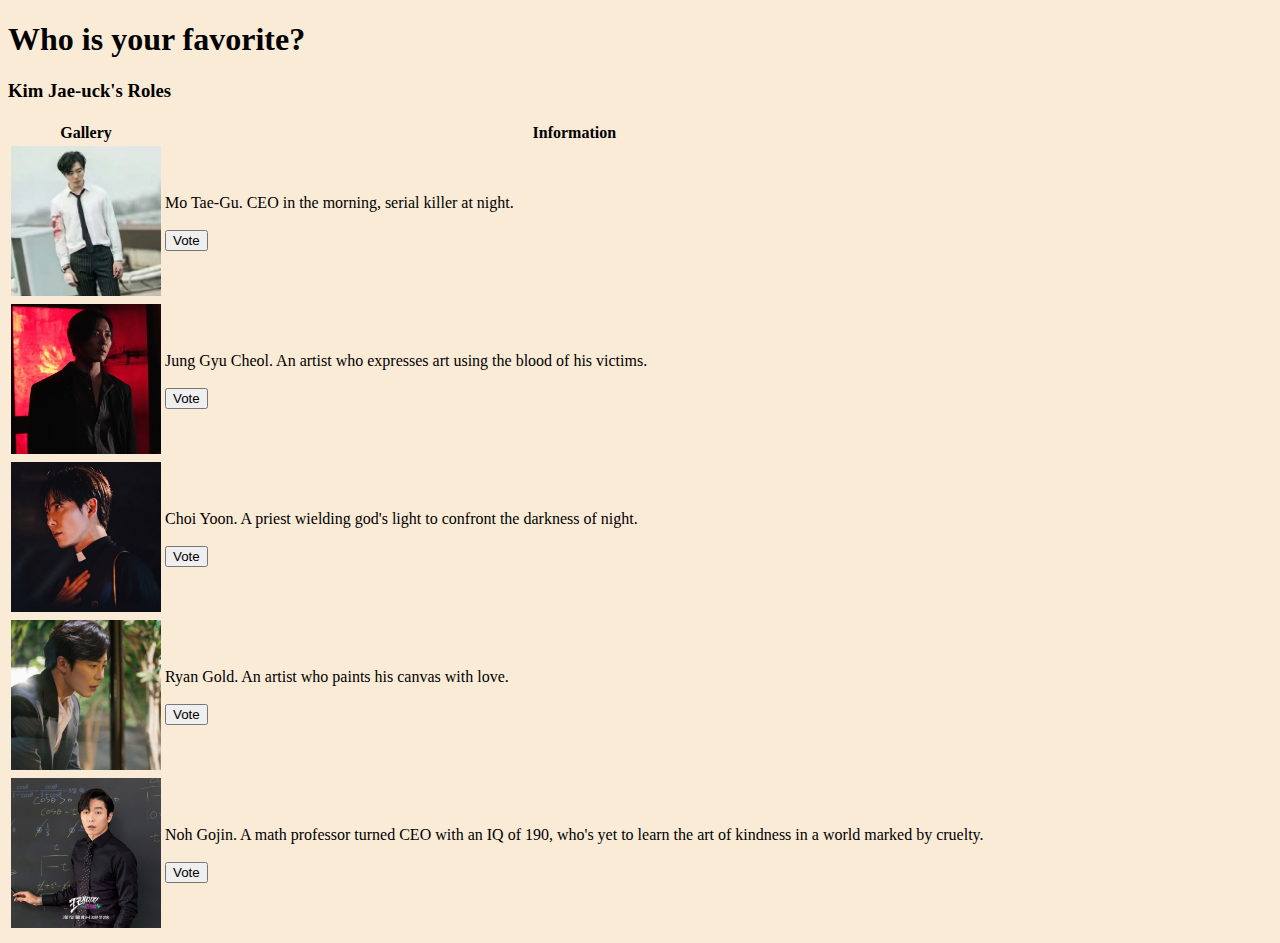
<file: index.html>
<!DOCTYPE html>
<html lang="en">
	<head>
		<link rel="stylesheet" type="text/css" href="ex1.css">
		<meta charset="utf-8">
		<meta name= "viewport" content="width-device-width, initial-scale=1">
		<link href="https://cdn.jsdelivr.net/npm/bootstrap@5.3.2/dist/css/bootstrap.min.css" rel="stylesheet" integrity="
		sha384-T3c6CoIi6uLrA9TneNEoa7RxnatzjcDSCmG1MXxSR1GAsXEV/Dwwykc2MPK8M2HN" crossorigin="anonymous">

		<style>
			#one{
				width: 150px;
				length: 150px;
			}

			#two{
				width:150px;
				length:150px;
			}
		</style>


	</head>
	<body>
		<div class="container-fluid bg-dark text-center text-white p-5">
			<h1>Who is your favorite?</h1>
		</div>

		</div>
		<div class="container mt-3 bg-dark text-white">
		<h3>Kim Jae-uck's Roles</h3>
		<table class="table table-hover table-dark text-center table-bordered">
			<thead>
				<tr>
					<th>Gallery</th>
					<th>Information</th>

				</tr>
			</thead>
			<tbody>
						<!-- I can change him -->
				<tr>
					<td><img src="MTG.jpg" class="img-fluid rounded-circle" id="two"></td>
					<td>Mo Tae-Gu. CEO in the morning, serial killer at night.<br><br>
					 <button type="button" class="btn btn-light">Vote</button></td>

					
					
				</tr>
						<!-- If hes a red flag Im a flag pole -->
				<tr>
					<td><img src="JGC.jpg" class="img-fluid rounded-circle" id="two"></td>
					<td>Jung Gyu Cheol. An artist who expresses art using the blood of his victims.<br><br>
					 <button type="button" class="btn btn-light">Vote</button></td></td>
					
				</tr>
						<!-- Im suddenly very religious -->
				<tr>
					<td><img src="CY.jpg" class="img-fluid rounded-circle" id="two"></td>
					<td>Choi Yoon. A priest wielding god's light to confront the darkness of night. <br><br>
					 <button type="button" class="btn btn-light">Vote</button></td></td>
				</tr>
						<!-- Director Lion -->
				<tr>
					<td><img src="RG.jpg" class="img-fluid rounded-circle" id="two"></td>
					<td>Ryan Gold. An artist who paints his canvas with love.<br><br>
					<button type="button" class="btn btn-light">Vote</button></td></td>
				</tr>
						<!-- /Biglang naging math lover -->
				<tr>
					<td><img src="NGJ.jpg" class="img-fluid rounded-circle" id="two"></td>
					<td>Noh Gojin. A math professor turned CEO with an IQ of 190, who's yet to learn the art of kindness in a world marked by cruelty.<br><br>
					 <button type="button" class="btn btn-light">Vote</button></td></td>
				</tr>

			</tbody>
		</table>
		</div>

		<script src="https://cdn.jsdelivr.net/npm/bootstrap@5.3.2/dist/js/bootstrap.bundle.min.js" integrity="sha384-C6RzsynM9kWDrMNeT87bh95OGNyZPhcTNXj1NW7RuBCsyN/o0jlpcV8Qyq46cDfL" crossorigin="anonymous"></script>
</body>
</html>
</file>
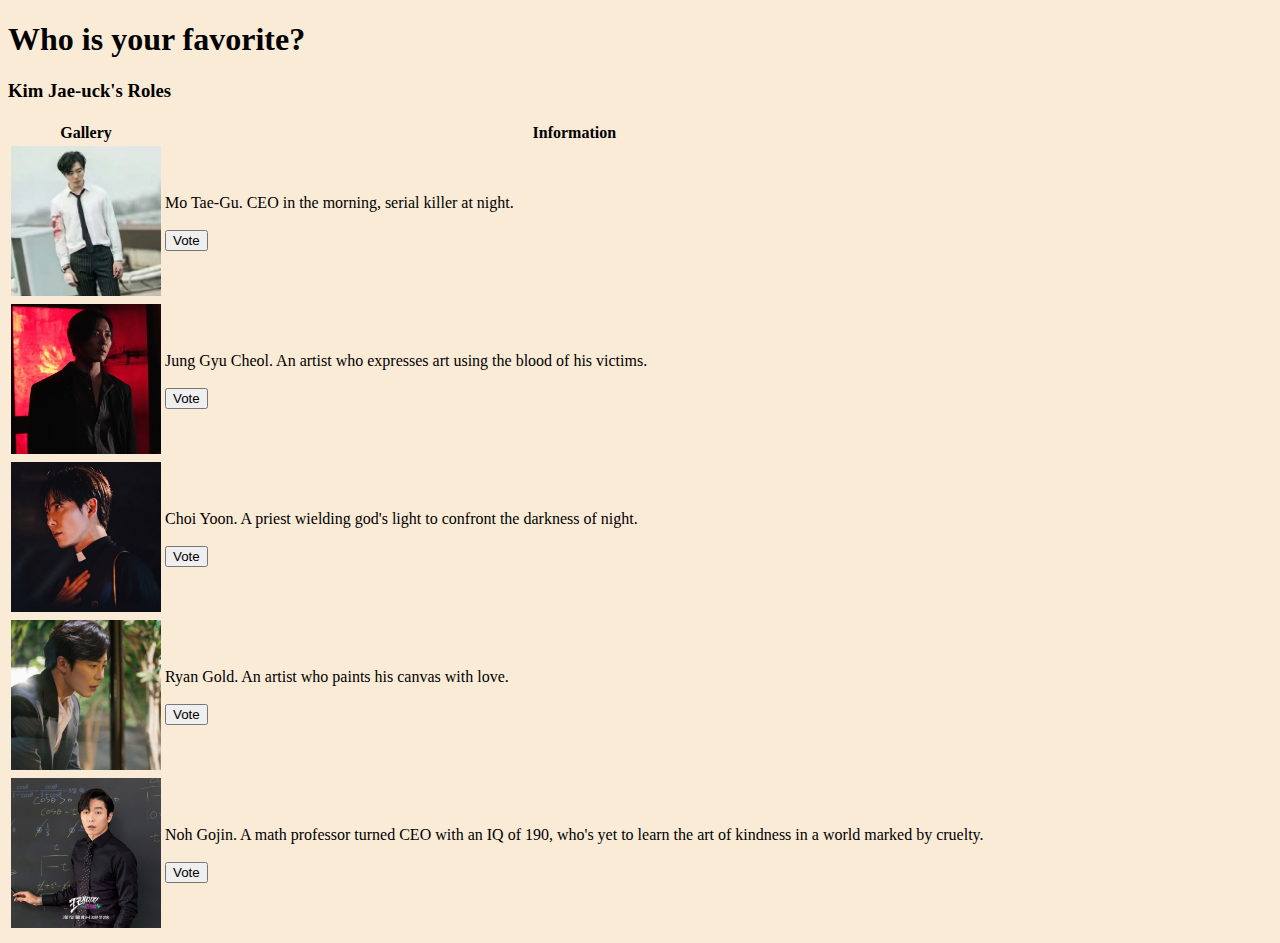
<file: index2.html>
<!DOCTYPE html>
<html lang="en">
	<head>
		<link rel="stylesheet" type="text/css" href="ex1.css">
		<meta charset="utf-8">
		<meta name= "viewport" content="width-device-width, initial-scale=1">
		<link href="https://cdn.jsdelivr.net/npm/bootstrap@5.3.2/dist/css/bootstrap.min.css" rel="stylesheet" integrity="
		sha384-T3c6CoIi6uLrA9TneNEoa7RxnatzjcDSCmG1MXxSR1GAsXEV/Dwwykc2MPK8M2HN" crossorigin="anonymous">

		<style>
			#one{
				width: 150px;
				length: 150px;
			}

			#two{
				width:150px;
				length:150px;
			}
		</style>


	</head>
	<body>
		<div class="container-fluid bg-dark text-center text-white p-5">
			<h1>Who is your favorite?</h1>
		</div>

		</div>
		<div class="container mt-3 bg-dark text-white">
		<h3>Kim Jae-uck's Roles</h3>
		<table class="table table-hover table-dark text-center table-bordered">
			<thead>
				<tr>
					<th>Gallery</th>
					<th>Information</th>

				</tr>
			</thead>
			<tbody>
						<!-- I can change him -->
				<tr>
					<td><img src="MTG.jpg" class="img-fluid rounded-circle" id="two"></td>
					<td>Mo Tae-Gu. CEO in the morning, serial killer at night.<br><br>
					 <button type="button" class="btn btn-light">Vote</button></td>

					
					
				</tr>
						<!-- If hes a red flag Im a flag pole -->
				<tr>
					<td><img src="JGC.jpg" class="img-fluid rounded-circle" id="two"></td>
					<td>Jung Gyu Cheol. An artist who expresses art using the blood of his victims.<br><br>
					 <button type="button" class="btn btn-light">Vote</button></td></td>
					
				</tr>
						<!-- Im suddenly very religious -->
				<tr>
					<td><img src="CY.jpg" class="img-fluid rounded-circle" id="two"></td>
					<td>Choi Yoon. A priest wielding god's light to confront the darkness of night. <br><br>
					 <button type="button" class="btn btn-light">Vote</button></td></td>
				</tr>
						<!-- Director Lion -->
				<tr>
					<td><img src="RG.jpg" class="img-fluid rounded-circle" id="two"></td>
					<td>Ryan Gold. An artist who paints his canvas with love.<br><br>
					<button type="button" class="btn btn-light">Vote</button></td></td>
				</tr>
						<!-- /Biglang naging math lover -->
				<tr>
					<td><img src="NGJ.jpg" class="img-fluid rounded-circle" id="two"></td>
					<td>Noh Gojin. A math professor turned CEO with an IQ of 190, who's yet to learn the art of kindness in a world marked by cruelty.<br><br>
					 <button type="button" class="btn btn-light">Vote</button></td></td>
				</tr>

			</tbody>
		</table>
		</div>

		<script src="https://cdn.jsdelivr.net/npm/bootstrap@5.3.2/dist/js/bootstrap.bundle.min.js" integrity="sha384-C6RzsynM9kWDrMNeT87bh95OGNyZPhcTNXj1NW7RuBCsyN/o0jlpcV8Qyq46cDfL" crossorigin="anonymous"></script>
</body>
</html>
</file>
<file: ex1.css>
body {
       background-color:antiquewhite;
       background-image: url(https://i.pinimg.com/564x/23/bf/80/23bf80456b2770ed05111e4104d83851.jpg); 
       background-repeat:no-repeat;
       background-size:100% 100%;
       background-position: top center;
}
</file>
